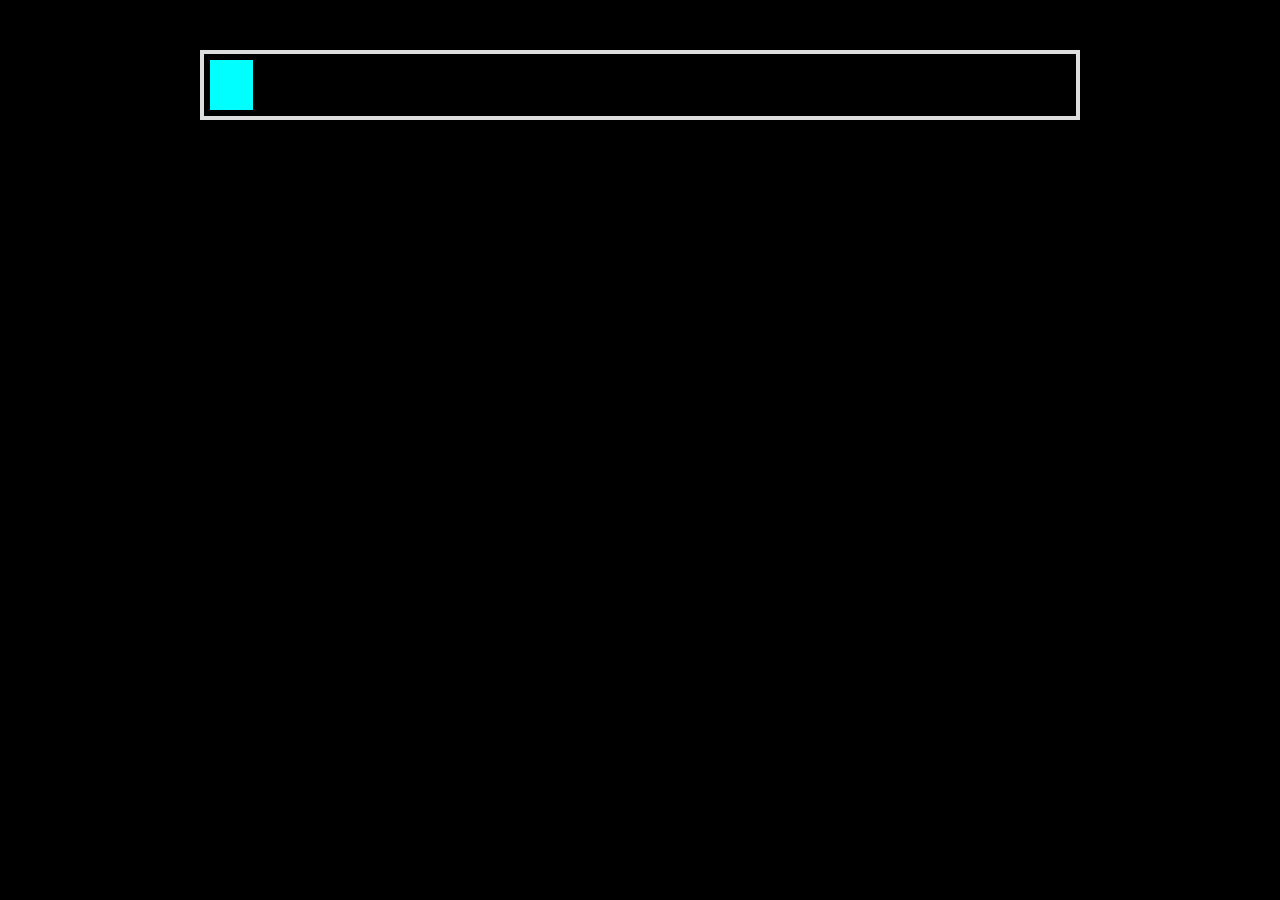
<file: video/index.html>
<html lang="en">
<head>
    <meta charset="utf-8">
    <link rel="stylesheet" type="text/css" href="style.css">
</head>
<body data-control="167.784:30">
  <div id="kara-pause-container"></div>
  <table id="kara-lyrics-wrapper">
    <tr>
      <td id="kara-lyrics-container"></td>
    </tr>
  </table>
  <script src="../song-data.js"></script>
  <script src="script.js"></script>
  <script src="../vendor/WebVfx.js"></script>
</body>
</html>
</file>
<file: video/style.css>
body, html {
  background: #000;
  color: #ccc;
  font-size: 100px;
  height: 100%;
  width: 100%;
  padding: 0;
  margin: 0;
  box-sizing: border-box;
}

#kara-lyrics-wrapper {
  height: 100%;
  width: 100%;
  vertical-align: middle;
  text-align: center;
  font-size: 100px;
}

.kara-screen {
  display: none;
}

.kara-screen.kara-visible {
  display: block;
}

.kara-segment {
  display: inline;
  position: relative
}

/* ------------ Progress meters for pauses ------------- */

#kara-pause-container {
  position: fixed;
  left: 200px;
  right: 200px;
  top: 50px;
  height: 50px;
  white-space: pre;
}

.kara-pause-meter {
  height: 100%;
  border: 4px solid #ddd;
  padding: 6px;
  display: none;
}

.kara-pause-meter.kara-visible {
  display: block;
}

.kara-pause-bar {
  margin-right: auto;
  height: 100%;
  background: cyan;
  width: 0;
  transition: width 0.05s;
}

/* ------------ Lettering ------------- */

.kara-letter {
  height: 63px;
  width: 44px;
  display: inline-block;
  background-image: url(../images/letters.png);
  background-repeat: no-repeat;
  background-color: skyblue;
  margin-left: 5px;
  margin-right: 5px;
  margin-bottom: 60px;
}

.kara-highlight .kara-letter {
  background-color: yellow;
}

.kara-letter-space {
  display: inline-block;
  width: 40px;
}

.kara-letter-a { background-position:     0px 0 ;	 width: 42px;  }
.kara-letter-b { background-position:   -44px 0 ;                }
.kara-letter-c { background-position:   -90px 0 ;                }
.kara-letter-d { background-position:  -136px 0 ;                }
.kara-letter-e { background-position:  -182px 0 ;                }
.kara-letter-f { background-position:  -228px 0 ;                }
.kara-letter-g { background-position:  -274px 0 ;                }
.kara-letter-h { background-position:  -320px 0 ;                }
.kara-letter-i { background-position:  -372px 0 ;	 width: 25px;  }
.kara-letter-j { background-position:  -399px 0 ;                }
.kara-letter-k { background-position:  -445px 0 ;                }
.kara-letter-l { background-position:  -491px 0 ;                }
.kara-letter-m { background-position:  -537px 0 ;                }
.kara-letter-n { background-position:  -583px 0 ;                }
.kara-letter-o { background-position:  -629px 0 ;                }
.kara-letter-p { background-position:  -675px 0 ;                }
.kara-letter-q { background-position:  -721px 0 ;                }
.kara-letter-r { background-position:  -767px 0 ;                }
.kara-letter-s { background-position:  -813px 0 ;                }
.kara-letter-t { background-position:  -865px 0 ;	 width: 38px;  }
.kara-letter-u { background-position:  -905px 0 ;                }
.kara-letter-v { background-position:  -951px 0 ;                }
.kara-letter-w { background-position:  -997px 0 ;                }
.kara-letter-x { background-position: -1043px 0 ;                }
.kara-letter-y { background-position: -1089px 0 ;                }
.kara-letter-z { background-position: -1135px 0 ;                }
</file>
